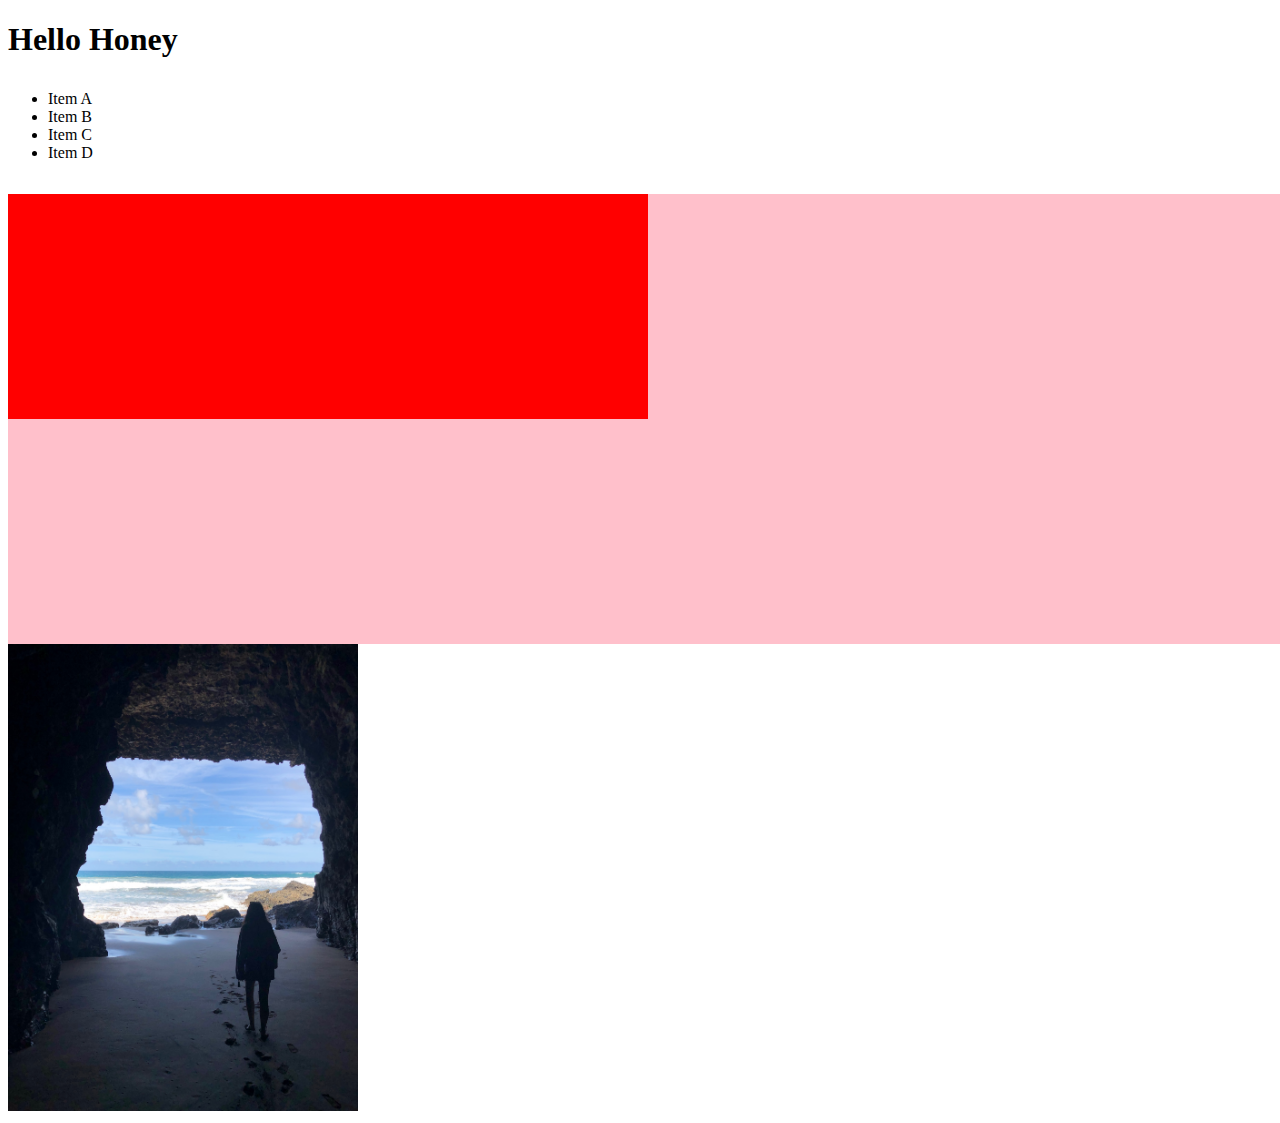
<file: css/index.html>
<!DOCTYPE html>
<html lang="en">
<head>
    <meta charset="UTF-8">
    <meta name="viewport" content="width=device-width, initial-scale=1.0">
    <title>Document</title>
    <link rel="stylesheet" href="./styles.css">
</head>
<body>
    <h1>Hello Honey</h1>
    <ul>
        <li>Item A</li>
        <li>Item B</li>
        <li>Item C</li>
        <li>Item D</li>
    </ul>
    <div class="square-big">
        <div class="square-small">
        </div>
    </div>
    <section>
        <picture>
            <source media="(max-width: 600px)"
            srcset="./sotewurst.JPG">

            <source media="(max-width: 900px)"
            srcset="./design.png">
            
            <img src="./cns.JPG" alt="">
        </picture>
    </section>
</body>
</html>
</file>
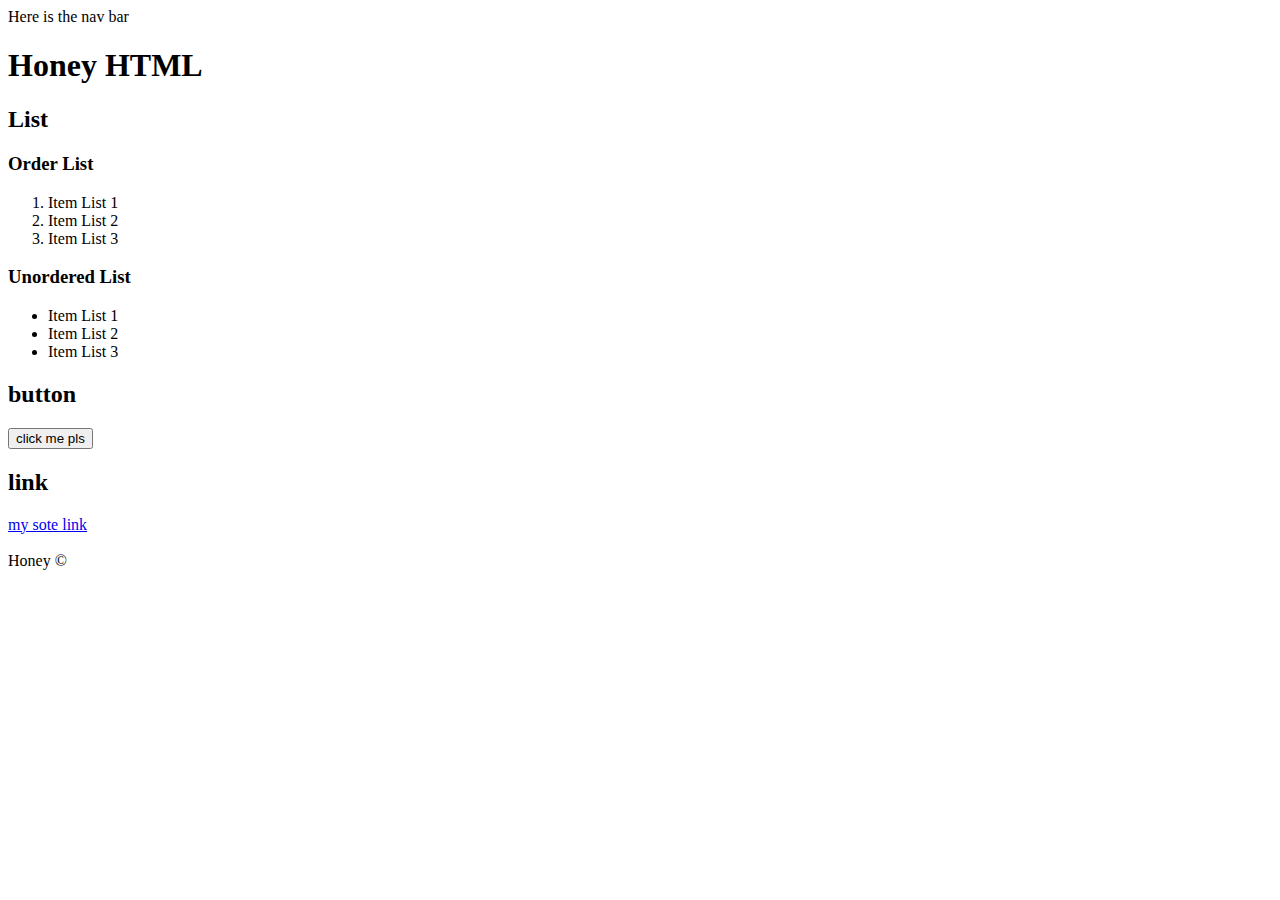
<file: html/code-class/index.html>
<!DOCTYPE html>
<html lang="en">
<head>
    <meta charset="UTF-8">
    <meta name="viewport" content="width=device-width, initial-scale=1.0">
    <title>HTML Session</title>

</head>
<body>
    <header>
        <navbar>Here is the nav bar</navbar>
    </header>
    <h1>Honey HTML</h1>
    <section>
    <h2>List</h2>
    <h3>Order List</h3>
    <ol>
        <li>Item List 1</li>
        <li>Item List 2</li>
        <li>Item List 3</li>
    </ol>
    <h3>Unordered List</h3>
    <ul>
        <li>Item List 1</li>
        <li>Item List 2</li>
        <li>Item List 3</li>
    </ul></section>
    <section> 
        <h2>button</h2>
        <button>click me pls</button>
    </section>
    <section>
        <h2>link</h2>
        <a href="photos.html">my sote link</a>
    </section>
    <br>
    
    <footer>Honey &copy;</footer>
    


</body>
</html>
</file>
<file: css/styles.css>
* {
    box-sizing: border-box;
}

ul{
    font-size:  2rem;
}

li{
    font-size: 1rem;
}
.square-big {
    background-color: pink;
    width: 100vw;
    height: 50vh;
}
.square-small {
    background-color: red;
    width: 50%;
    height: 50%;
}
img {
    width: 350px;
}
</file>
